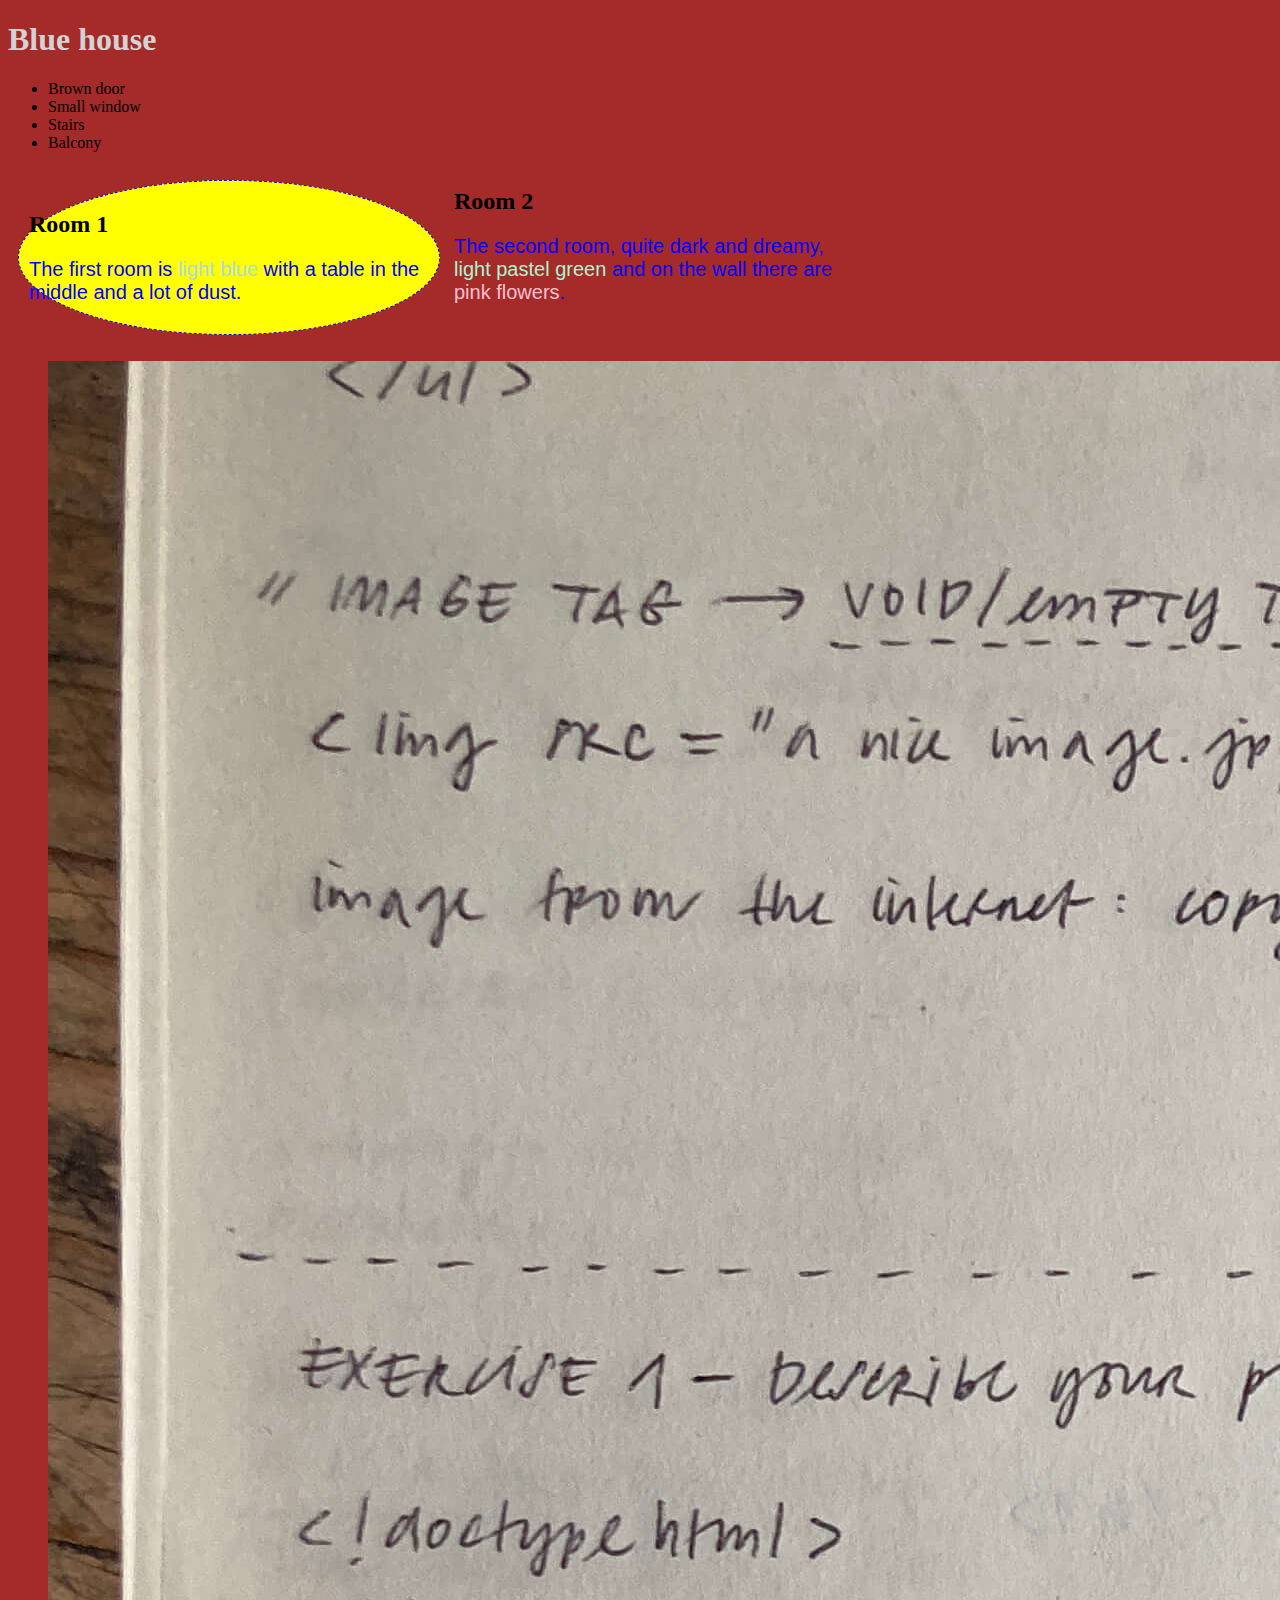
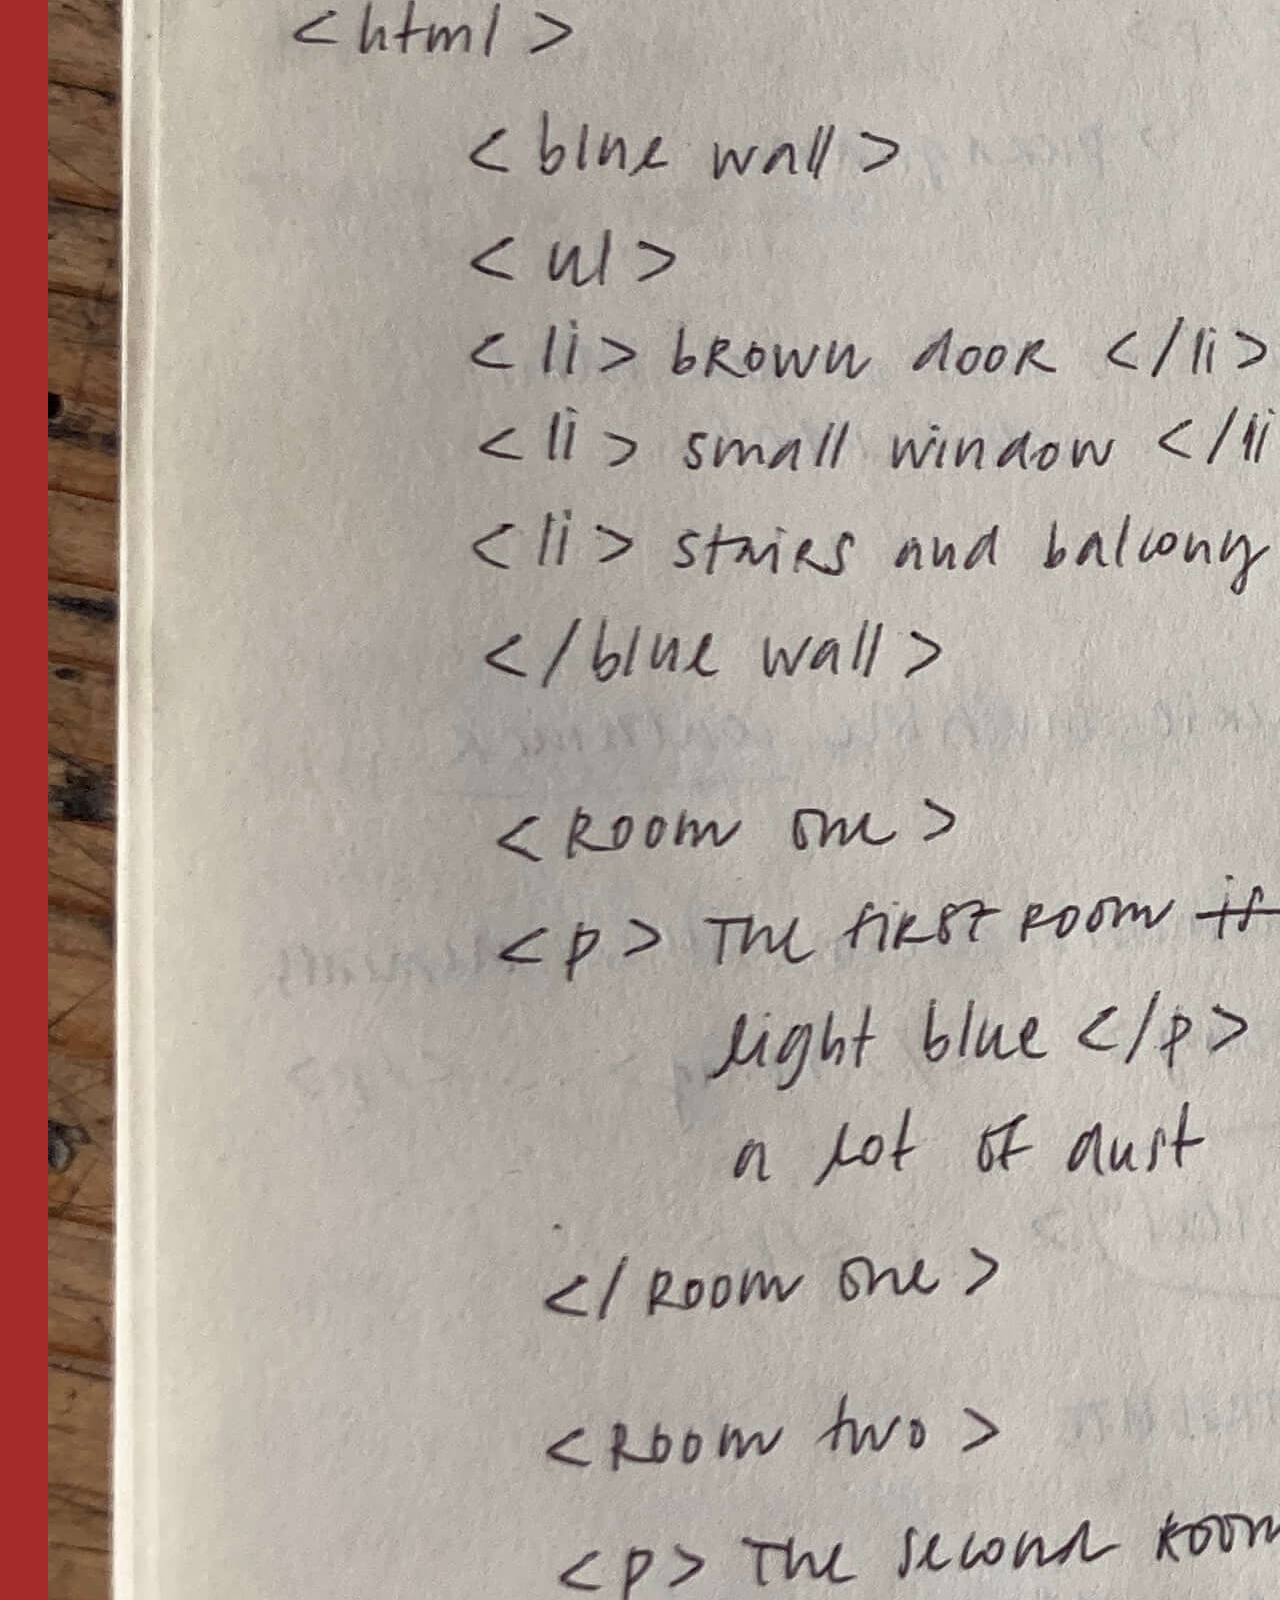
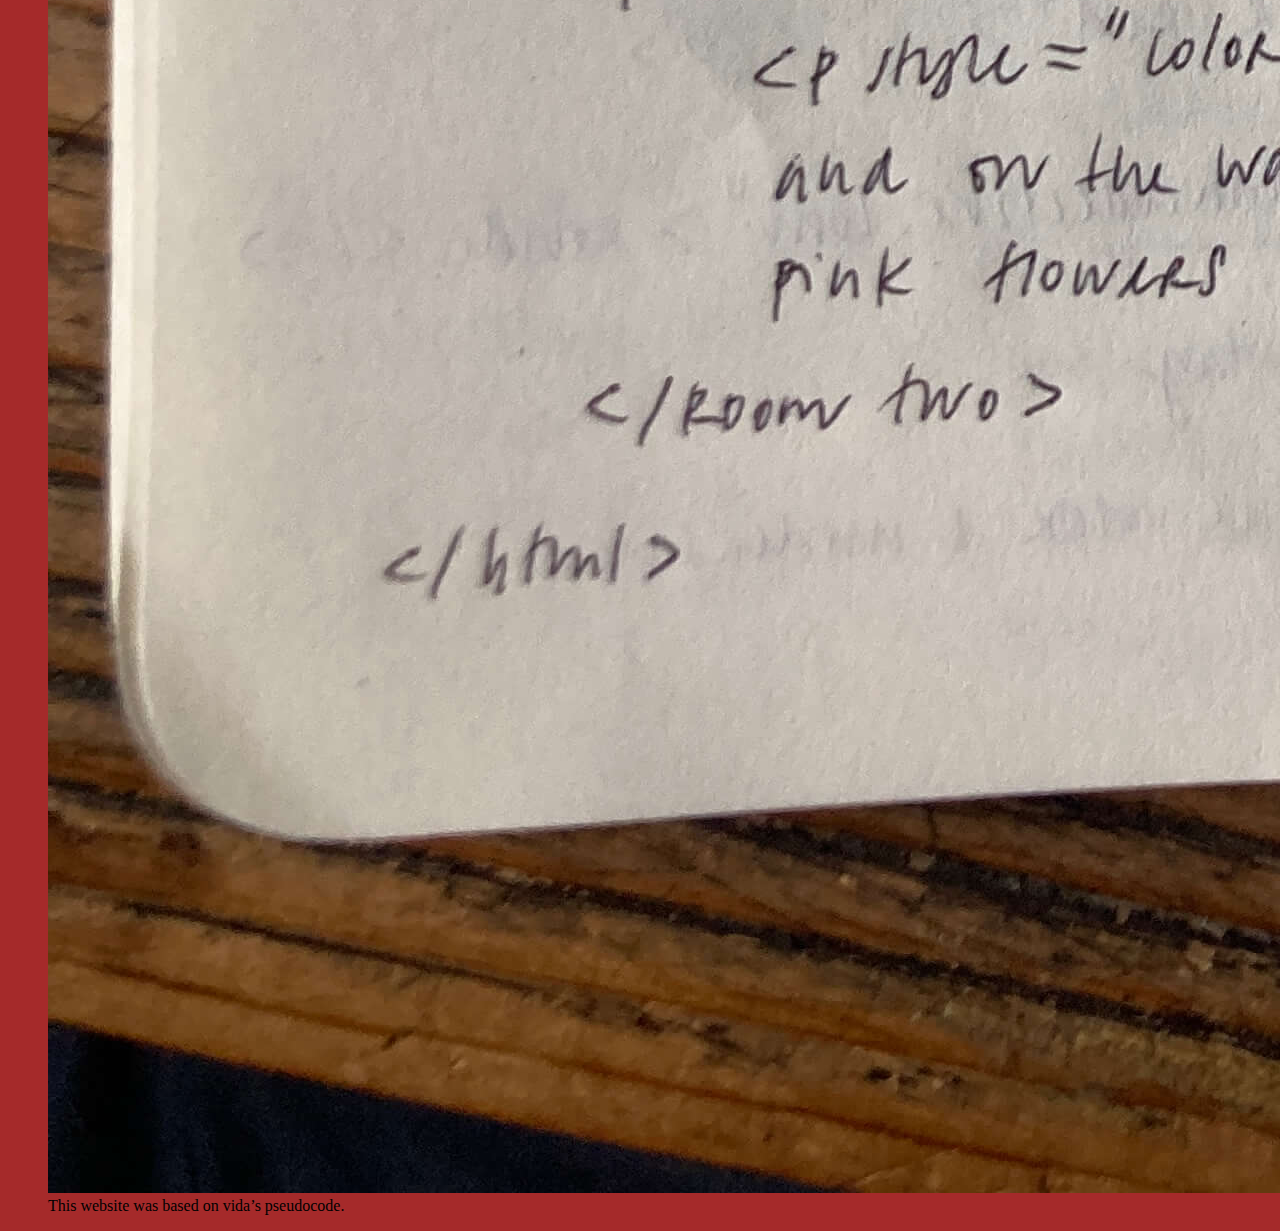
<file: index.html>
<!DOCTYPE html>
<html lang="en">
    <head>
        <title>Blue house</title>
        <meta charset="UTF-8">
        <meta name="viewport" content="width=device-width, initial-scale=1.0">
        <link rel="stylesheet" href="style.css">
    </head>
    <body>
        <h1>Blue house</h1>
        <div id="blue-wall">
            <ul>
                <li id="brown-door">Brown door</li>
                <li id="small-window">Small window</li>
                <li id="stairs">Stairs</li>
                <li id="balcony">Balcony</li>
            </ul>
        </div>
        <div class="multiple-classes" id="one-off-id"></div>
        <section id="room-1" class="room">
            <h2>Room 1</h2>
            <p>
                The first room is <span style="color:lightblue;">light blue</span> with a table in the middle and a lot of dust.
            </p>
        </section>
        <section id="room-2" class="room large ">
            <h2>Room 2</h2>
            <p>
                The second room, quite dark and dreamy, <span style="color:#a8f5d1;">light pastel green</span> and on the wall there are <span style="color:pink;">pink flowers</span>.
            </p>
        </section>
        <figure>
            <img src="images/pseudocode.JPG" alt="vida's pseudocode written on a notebook in nice calligraphy" >
            <figcaption>This website was based on vida’s pseudocode.</figcaption>
        </figure>
        
    </body>
</html>

<!-- hello this is a comment -->
</file>
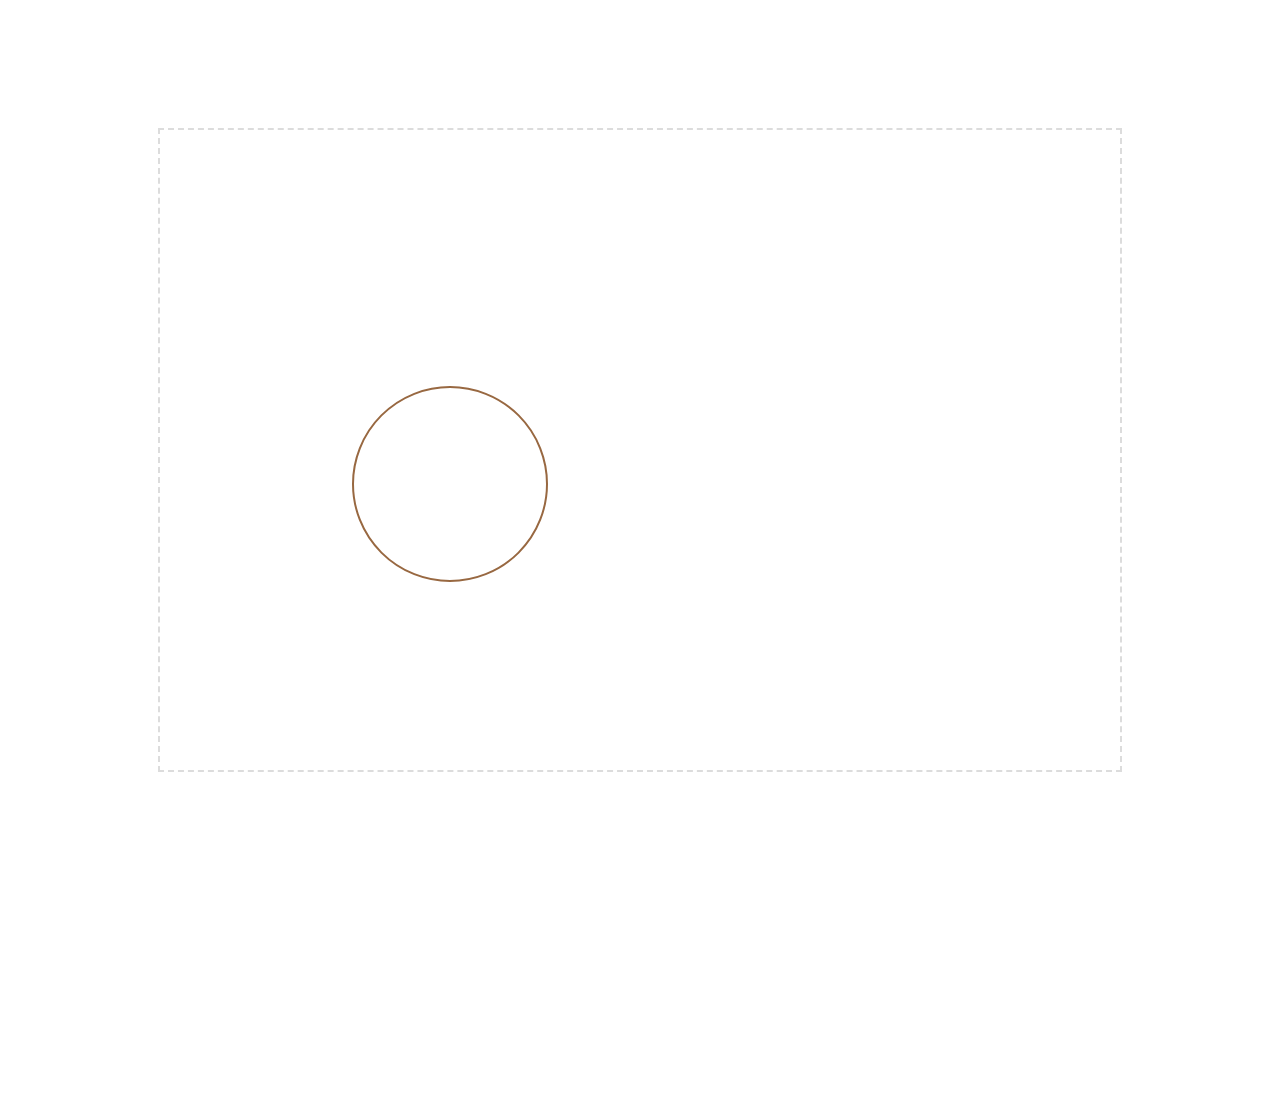
<file: place/index.html>
<!-- This is a comment, which does not appear on your page because it is between these “arrows” (Shortcut: CMD + "/" on Mac, CTRL + "/" on PC) -->
<!-- This can also disable a piece of code if you want to (temporarily) remove it from the page without deleting it entirely -->
<!-- The "<!DOCTYPE html>" doctype ensures that the browser makes a best-effort attempt at following the relevant specifications for HTML. -->
<!DOCTYPE html>

<!-- This tag tells the browser that the default language the code is written in is english. Multiple languages can still be used. -->
<html lang="en">
    
<!-- The <head> HTML element contains machine-readable information (metadata) about the document, like its title, scripts, and style sheets. -->
    <head>
        
        <!-- This element specifies the document's character encoding — the character set that the document is permitted to use. utf-8 is a universal character set that includes pretty much any character from any human language. -->
        <meta charset="UTF-8">
        
        <!-- Helps making your website more responsive for mobile devices -->
        <meta name="viewport" content="width=§, initial-scale=1.0">
        
        <!-- Title that appears in your browser -->
        <title>Site Specific Site</title>
        
        <!-- This is the link to your external stylesheet -->
        <link href="style.css" rel="stylesheet">    
    </head>
    
    <!-- The <body> HTML element represents the content of an HTML document. There can be only one <body> element in a document. -->
    <body>
        <main id="room">
            <div id="table">
                <p id="breakfast">Time for breakfast!</p>
                <div class="plate" style="position: relative;top:10%;left:30%;">
                </div>
                <div class="plate" style="position: relative;top:40%;left:20%;">
                </div>
            </div>
        </main>
    </body>
    
</html>


<!-- More HTML elements can be found here: https://developer.mozilla.org/en-US/docs/Web/HTML/Element -->
</file>
<file: style.css>
body {
    background-color: brown;
}

p {
    color:blue;
    font-size: 20px;
    font-family: Arial, Helvetica, sans-serif;
}

h1 {
    color: lightgray;
}

.room {
    width: 400px;
    display: inline-block;
}

#room-1 {
    background-color: yellow;
    border: blue dashed 1px;
    border-radius: 50%;
    padding: 10px;
    margin: 10px;
}

/* hello my name */

.room:hover {
    background-color: pink;
}
</file>
<file: place/style.css>
body {

}

#room {
    border: 2px dashed gainsboro;
    width: 75vw;
    max-height: 90vh;
    aspect-ratio: 3 / 2;
    margin: auto;
    margin-top: 50vh;
    transform: translateY(-50%);
}

#breakfast {
    position: absolute;
    width: 100%;
    top: -40%;
    text-align: center;
    display: none;
}

#table {
    border-radius: 50%;
    border: 2px solid rgb(152, 104, 65);
    width: 20%;
    aspect-ratio: 1 / 1;
    position: absolute;
    top: 40%;
    left: 20%;
    cursor: pointer;
}

.plate {
    display: none;
    border-radius: 50%;
    border: 2px solid rgb(34, 33, 33);
    width: 20%;
    aspect-ratio: 1 / 1;
    background-color: whitesmoke;
}

#table:hover .plate,
#table:hover #breakfast {
    display: block;
}
</file>
